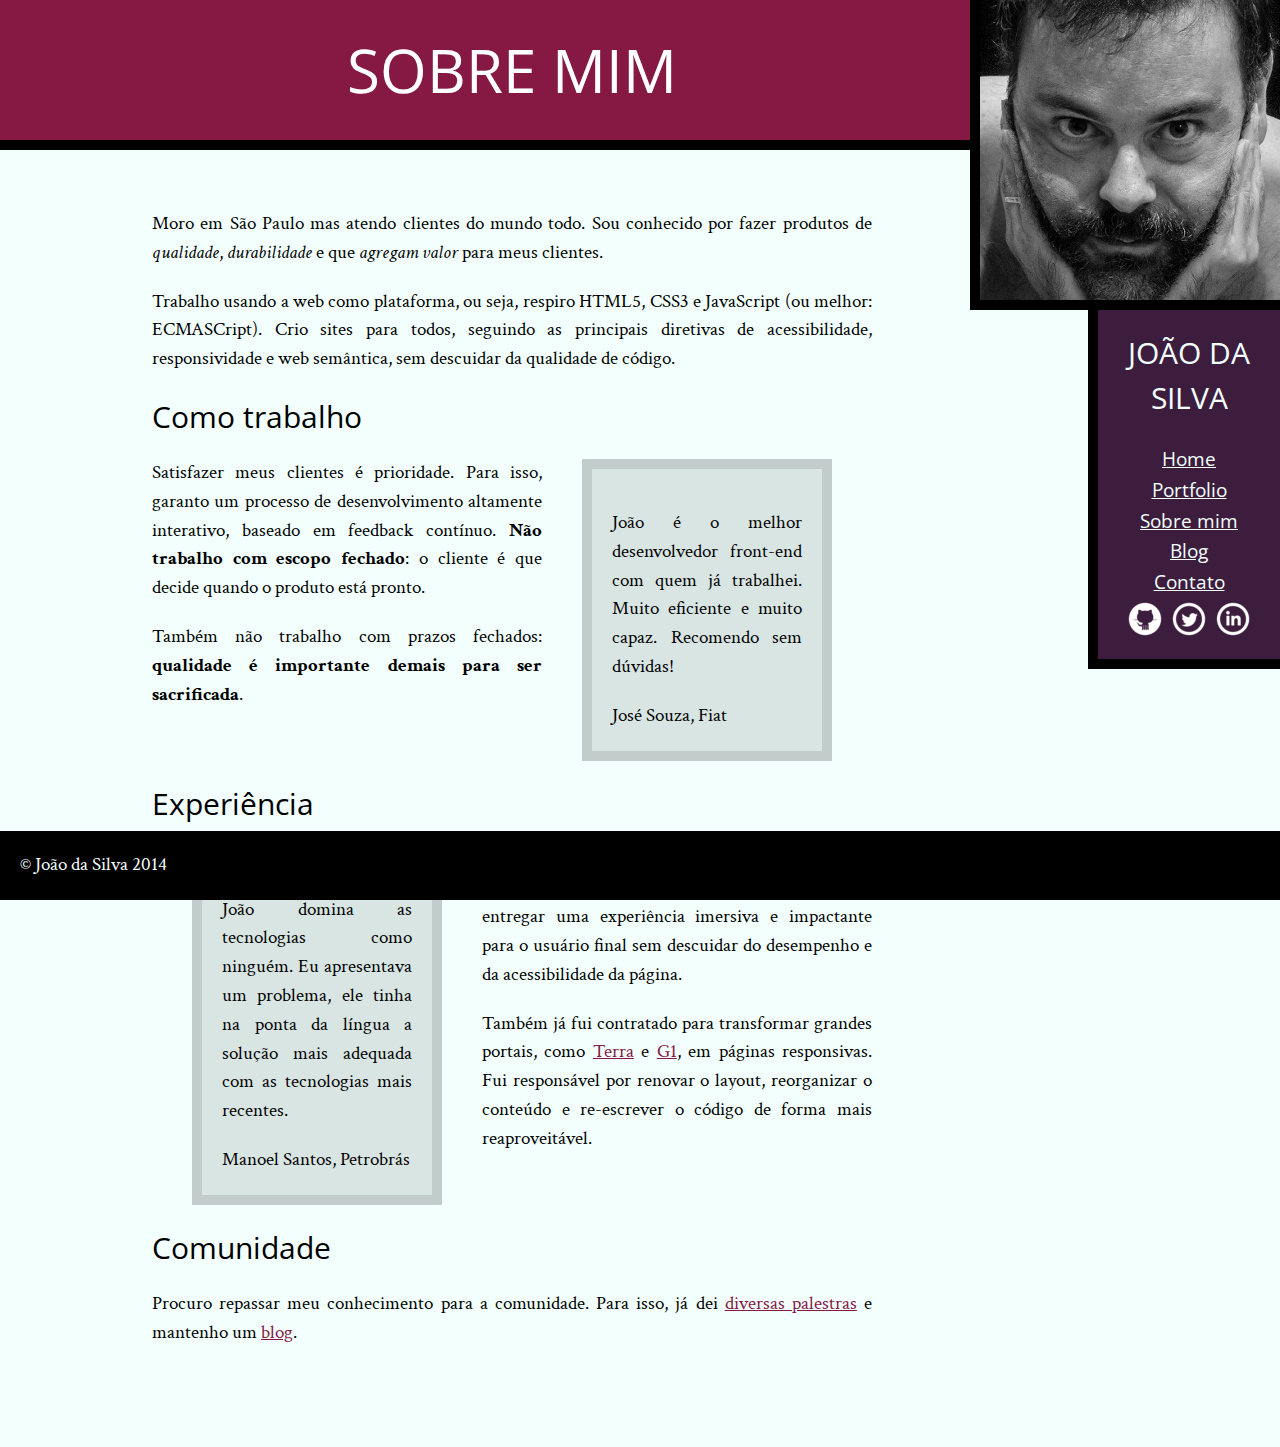
<file: index.html>
<!DOCTYPE html>
<html>
	<head>
		<title>Biografia - João da Silva</title>
		<meta charset="utf-8">
		<link rel="icon" href="img/favicon.png">
		<link rel="stylesheet" href="reset.css">
		<link rel="stylesheet" href="style.css">
		<link rel="stylesheet" href="http://fonts.googleapis.com/css?family=Crimson+Text:400,400italic,600">
		<link rel="stylesheet" href="http://fonts.googleapis.com/css?family=Open+Sans+Condensed:700">
	</head>
	<body>
		<main>
			<h1 class="titulo-principal">Sobre mim</h1>

			<div class="container">
				<p>Moro em São Paulo mas atendo clientes do mundo todo. Sou conhecido por fazer produtos de <em>qualidade</em>, <em>durabilidade</em> e que <em>agregam valor</em> para meus clientes.</p>

				<p>Trabalho usando a web como plataforma, ou seja, respiro HTML5, CSS3 e JavaScript (ou melhor: ECMASCript). Crio sites para todos, seguindo as principais diretivas de acessibilidade, responsividade e web semântica, sem descuidar da qualidade de código.</p>

				<h2 class="subtitulo-texto">Como trabalho</h2>

				<blockquote class="citacao-bio1">
					<p>João é o melhor desenvolvedor front-end com quem já trabalhei. Muito eficiente e muito capaz. Recomendo sem dúvidas!</p>
					<cite>José Souza, Fiat</cite>
				</blockquote>

				<p>Satisfazer meus clientes é prioridade. Para isso, garanto um processo de desenvolvimento altamente interativo, baseado em feedback contínuo. <strong>Não trabalho com escopo fechado</strong>: o cliente é que decide quando o produto está pronto.</p>

				<p>Também não trabalho com prazos fechados: <strong>qualidade é importante demais para ser sacrificada</strong>.</p>

				<h2 class="subtitulo-texto">Experiência</h2>

				<blockquote class="citacao-bio2">
					<p>João domina as tecnologias como ninguém. Eu apresentava um problema, ele tinha na ponta da língua a solução mais adequada com as tecnologias mais recentes.</p>
					<cite>Manoel Santos, Petrobrás</cite>
				</blockquote>

				<p>Já desenvolvi projetos para grandes empresas como <a href="http://www.bmw.com">BMW</a>, <a href="http://www.uol.com.br">UOL</a> e <a href="http://www.ibm.com.br">IBM</a>. Neles, o foco principal era entregar uma experiência imersiva e impactante para o usuário final sem descuidar do desempenho e da acessibilidade da página.</p>

				<p>Também já fui contratado para transformar grandes portais, como <a href="http://www.terra.com.br">Terra</a> e <a href="http://www.g1.globo.com">G1</a>, em páginas responsivas. Fui responsável por renovar o layout, reorganizar o conteúdo e re-escrever o código de forma mais reaproveitável.</p>

				<h2 class="subtitulo-texto">Comunidade</h2>

				<p>Procuro repassar meu conhecimento para a comunidade. Para isso, já dei <a href="portfolio.html">diversas palestras</a> e mantenho um <a href="blog.html">blog</a>.</p>
			</div>
		</main>
		<img src="img/eu.jpg" alt="Foto de João da Silva" class="minha-foto">
		<aside class="navegacao-site">
			<h1>João da Silva</h1>
			<nav>
				<ul>
					<li><a href="index.html">Home</a></li>
					<li><a href="portfolio.html">Portfolio</a></li>
					<li><a href="bio.html">Sobre mim</a></li>
					<li><a href="blog.html">Blog</a></li>
					<li><a href="contato.html">Contato</a></li>
				</ul>
			</nav>
			<ul class="icones-redes-sociais">
				<li>
					<a href="https://github.com/joaodasilva" class="github">Github</a>
				</li>
				<li>
					<a href="https://twitter.com/joaodasilva"  class="twitter">Twitter</a>
				</li>
				<li>
					<a href="https://br.linkedin.com/pub/joão-da-silva/32/4/508" class="linkedin">Linkedin</a>
				</li>
			</ul>
		</aside>
		<footer class="rodape-pagina">
			&copy; João da Silva 2014
		</footer>
	</body>
</html>
</file>
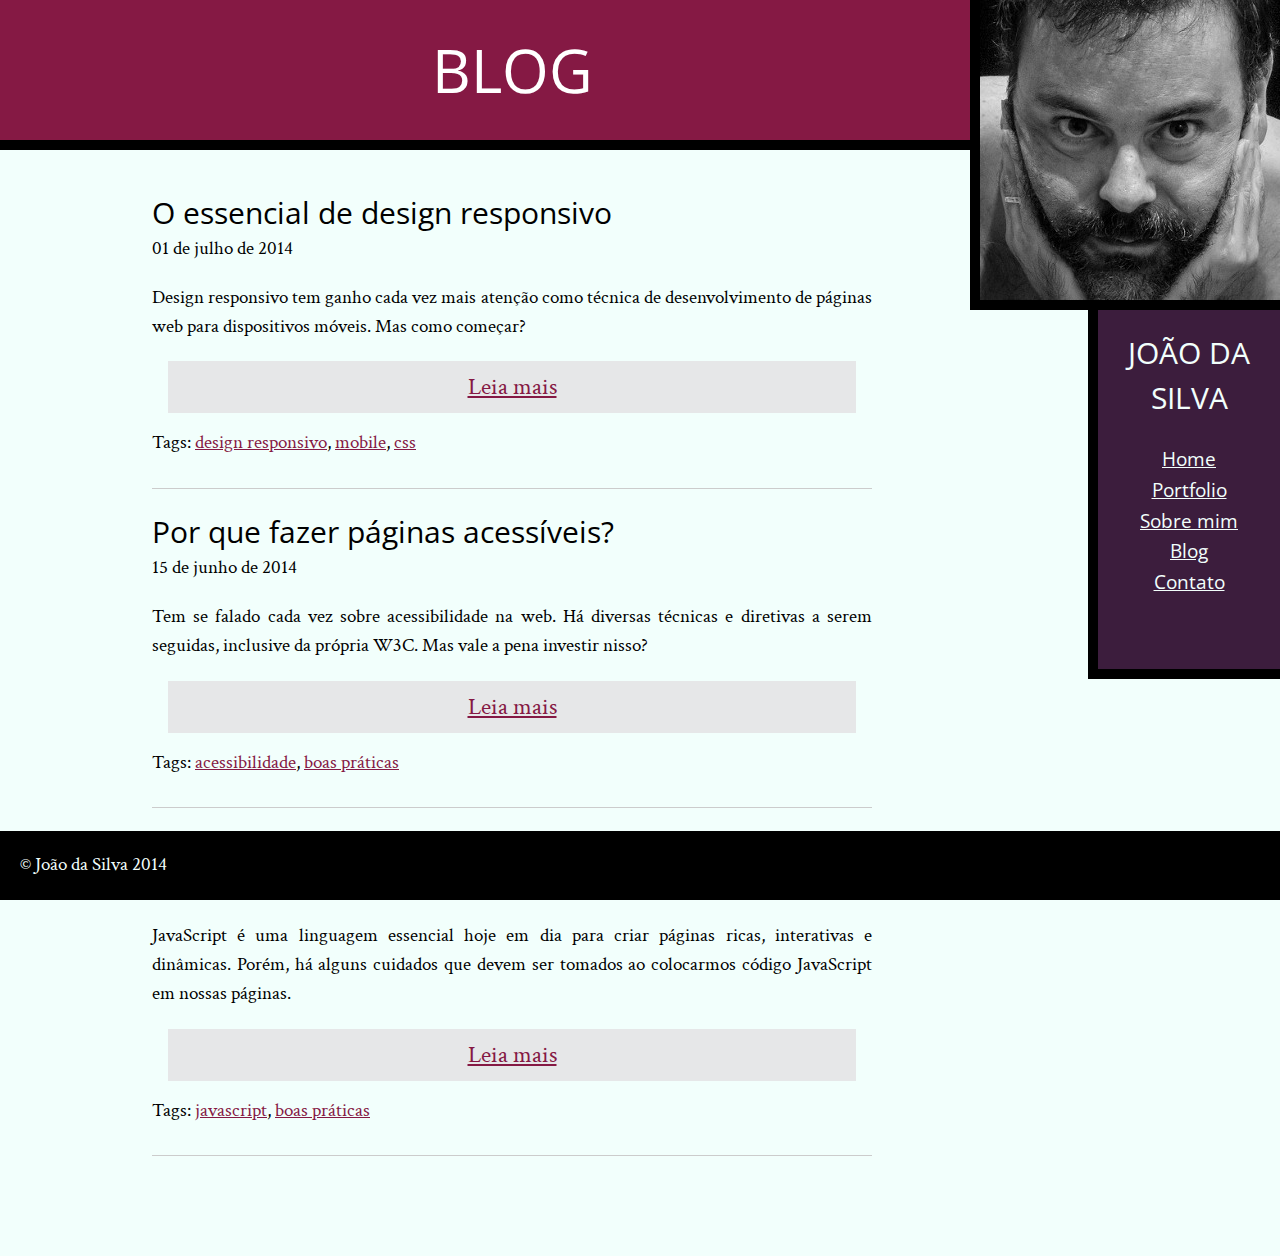
<file: blog.html>
<!DOCTYPE html>
<html>
	<head>
		<title>Blog - João da Silva</title>
		<meta charset="utf-8">
		<link rel="icon" href="favicon.png">
		<link rel="stylesheet" href="reset.css">
		<link rel="stylesheet" href="style.css">
		<link rel="stylesheet" href="http://fonts.googleapis.com/css?family=Crimson+Text:400,400italic,600">
		<link rel="stylesheet" href="http://fonts.googleapis.com/css?family=Open+Sans+Condensed:700">
	</head>
	<body>
		<main>
			<h1 class="titulo-principal">Blog</h1>

			<div class="container">
				<article class="artigo">
					<h2 class="subtitulo-texto">O essencial de design responsivo</h2>
					<time datetime="2014-07-01">01 de julho de 2014</time>

					<p>Design responsivo tem ganho cada vez mais atenção como técnica de desenvolvimento de páginas web para dispositivos móveis. Mas como começar?</p>

					<a class="leia-mais" href="#">Leia mais</a>
					<footer>Tags: <a href="#">design responsivo</a>, <a href="#">mobile</a>, <a href="#">css</a></footer>
				</article>

				<article class="artigo">
					<h2 class="subtitulo-texto">Por que fazer páginas acessíveis?</h2>
					<time datetime="2014-06-15">15 de junho de 2014</time>

					<p>Tem se falado cada vez sobre acessibilidade na web. Há diversas técnicas e diretivas a serem seguidas, inclusive da própria W3C. Mas vale a pena investir nisso?</p>

					<a class="leia-mais" href="#">Leia mais</a>
					<footer>Tags: <a href="#">acessibilidade</a>, <a href="#">boas práticas</a></footer>
				</article>

				<article class="artigo">
					<h2 class="subtitulo-texto">JavaScript não obstrusivo</h2>
					<time datetime="2014-05-28">28 de maio de 2014</time>

					<p>JavaScript é uma linguagem essencial hoje em dia para criar páginas ricas, interativas e dinâmicas. Porém, há alguns cuidados que devem ser tomados ao colocarmos código JavaScript em nossas páginas.</p>
					
					<a class="leia-mais" href="#">Leia mais</a>
					<footer>Tags: <a href="#">javascript</a>, <a href="#">boas práticas</a></footer>
				</article>
			</div>
		</main>
		<img src="eu.jpg" alt="Foto de João da Silva" class="minha-foto">
		<aside class="navegacao-site">
			<h1>João da Silva</h1>
			<nav>
				<ul>
					<li><a href="index.html">Home</a></li>
					<li><a href="portfolio.html">Portfolio</a></li>
					<li><a href="bio.html">Sobre mim</a></li>
					<li><a href="blog.html">Blog</a></li>
					<li><a href="contato.html">Contato</a></li>
				</ul>
			</nav>
			<ul class="icones-redes-sociais">
				<li>
					<a href="https://github.com/joaodasilva">
						<img src="github.png" alt="Github">
					</a>
				</li>
				<li>
					<a href="https://twitter.com/joaodasilva">
						<img src="twitter.png" alt="Twitter">
					</a>
				</li>
				<li>
					<a href="https://br.linkedin.com/pub/joão-da-silva/32/4/508">
						<img src="linkedin.png" alt="LinkedIn">
					</a>
				</li>
			</ul>
		</aside>
		<footer class="rodape-pagina">
			&copy; João da Silva 2014
		</footer>
	</body>
</html>
</file>
<file: style.css>
body {
	font-family: "Crimson Text", "Times New Roman", serif;
	background-color: #F2FFFC;
	font-size: 120%;
	line-height: 1.5;
}

h1, h2 {
	font-family: "Open Sans Condensed", "Arial", sans-serif;
}
/* */
.titulo-principal {
	text-align: center;
	background-color: #851944;
	color: #FFF;
	padding: 25px;
	border-bottom: 10px solid black;
	font-size: 60px;
	text-transform: uppercase;/*fica maiusculo */
}

p {
	text-align: justify;
	margin: 20px 0;
}

.citacao-bio1, .citacao-bio2 {
	background-color: #D9E5E3;
	border: 10px solid #C2CCCA;
	width: 250px;
	box-sizing: border-box;
	margin: 20px 40px;
	padding:20px;
}

.navegacao-site {
	text-align: center;
	background-color: #3C1D3D;
	color: #F2FFFC;
	width: 15%;
	position: relative;/*position relative e o top fazem a navegação fica abaixo da foto */
	top:310px;
	border-bottom: 10px solid black;
}

.rodape-pagina {
	background-color: #000;
	color: #F2FFFC;
}

main a {
	color: #851944;
}

.navegacao-site a {
	color: inherit;/*inherit herda a propriedade do pai  */
	font-family: "Open Sans Condensed", sans-serif;
}

.citacao-bio, .navegacao-site, .rodape-pagina {
    padding: 20px;
}

.container {
	width: 720px;
	margin: auto;
	padding: 40px 0;
	padding-bottom: 80px;

}

.navegacao-site h1 {
	font-size: 30px;
	margin-bottom: 25px;
	text-transform:uppercase;

}

strong {
	font-weight: bold;
}

em {
	font-style: italic;
}

.subtitulo-texto {
	font-size: 30px;
}

.icones-redes-sociais li {
	display: inline-block;
}

.artigo {
	padding-bottom: 30px;
	border-bottom: 1px solid #ccc;
	margin-bottom: 20px;
}

.leia-mais {
	padding: 8px;
	margin: 16px;
	display: block;
	font-size: 24px;
	text-align: center;
	background-color: #E6E7E8;
}
/*mudando os icones das redes sociais, usando como bg ao inves da tag img*/
.icones-redes-sociais a{
	width: 40px;
	height: 40px;
	display: inline-block;/*poder mudar o tamanho */
	text-indent: -99999px;
}
.github{
	background-image: url(img/github.png);
}

.twitter{
	background-image: url(img/twitter.png);
}

.linkedin{
	background-image: url(img/linkedin.png);
}
/*fazer a citação flutuar ao lado do texto do main, e foto e menu flutuar ao lado do header */

.citacao-bio1{
	float:right;
}
.citacao-bio2{
	float:left;
}

h2{
	clear:both;/*não permite flutuação nem right e nem left*/
}
.minha-foto, aside{
	float:right;
	border-left: 10px solid black;
	border-bottom: : 10px solid black;
	box-sizing: border-box;
}
aside{
	clear:right;/* faz com que o aside fique abaixo da foto*/
	box-sizing: border-box;/* a largura total seja com border e padding*/
	
}
main{
	width: 80%;
	float:left;
}
.rodape-pagina{
	clear:both;
	position:fixed;
	width: 100%;
	bottom: 0;
	left: 0;
	box-sizing: border-box;
}
/*aumentando o tamanho da foto usando o position */
.minha-foto{
	position: absolute;
	top:0px;
	right: 0px;
	border-bottom: 10px solid black;
}
</file>
